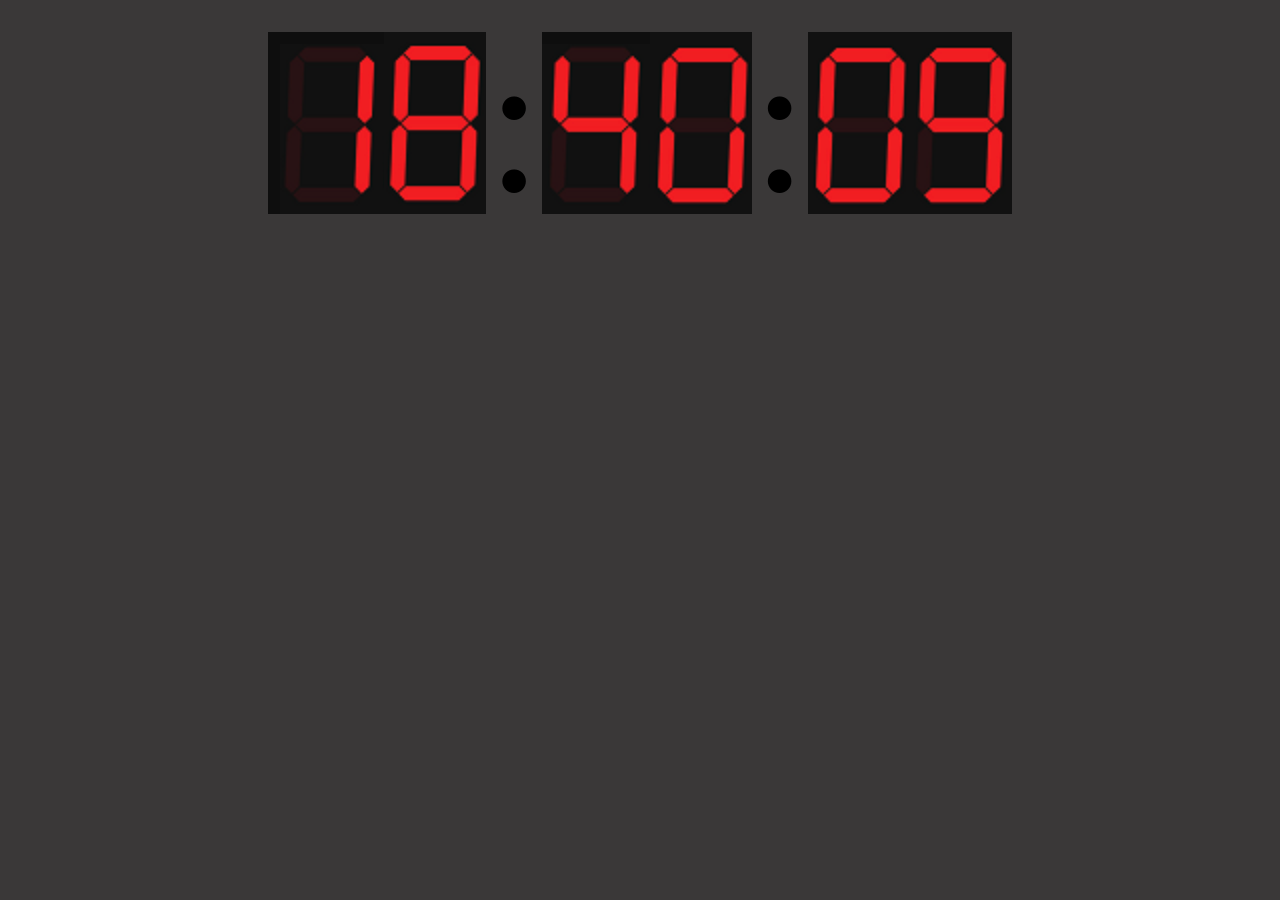
<file: index.html>
<!DOCTYPE html>
<html lang="en">
<head>
  <meta charset="UTF-8">
  <meta http-equiv="X-UA-Compatible" content="IE=edge">
  <meta name="viewport" content="width=device-width, initial-scale=1.0">
  <link rel="stylesheet" href="./styles/style.css">
  <title>Document</title>
</head>
<body>
  <div id="clock">
    <img  class="hour" src="./images/img_0.png" alt="">
    <img  class="hour" src="./images/img_0.png" alt="">
    <span class="divider">:</span>
    <img  class="min" src="./images/img_0.png" alt="">
    <img  class="min" src="./images/img_0.png" alt="">
    <span class="divider">:</span>
    <img  class="sec" src="./images/img_0.png" alt="">
    <img  class="sec" src="./images/img_0.png" alt="">
  </div>
  
  <script src="./js/app.js"></script>
</body>
</html>
</file>
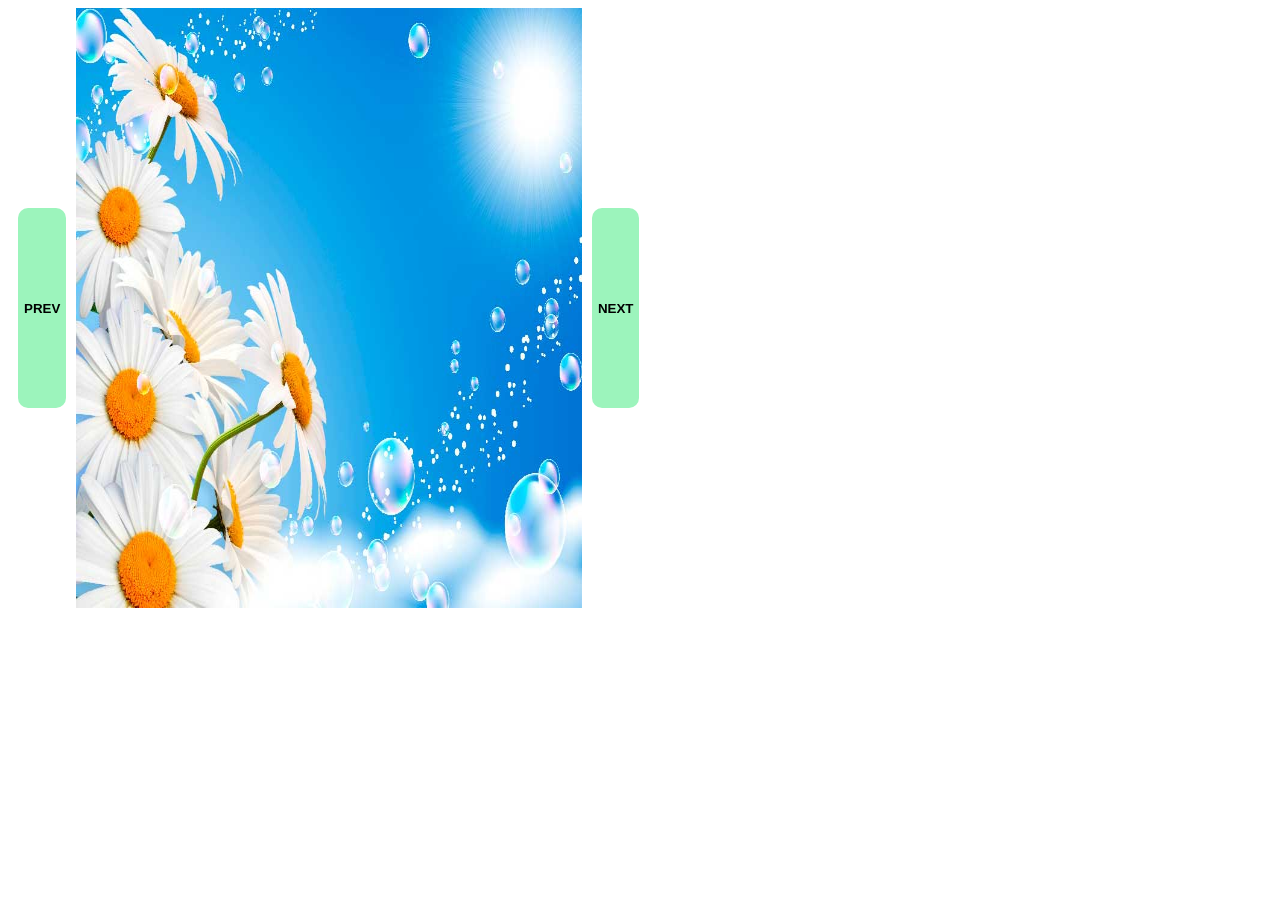
<file: part_2/index.html>
<!DOCTYPE html>
<html lang="en">
<head>
  <meta charset="UTF-8">
  <meta http-equiv="X-UA-Compatible" content="IE=edge">
  <meta name="viewport" content="width=device-width, initial-scale=1.0">
  <link rel="stylesheet" href="./style/style.css">
  <title>Document</title>
</head>
<body>
  <div id="container" class="wrap">
    <button class="btn-prev btn-style" onclick="prevSlide()">PREV</button>
    <img alt="image" id="slide">
    <button class="btn-next btn-style " onclick="nextSlide()">NEXT</button>
  </div>



  <script src="./js/app.js"></script>
</body>
</html>
</file>
<file: styles/style.css>
body {
  background-color: rgb(58, 56, 56);
}

#clock {
  display: flex;
  justify-content: center;
  align-items: center;
}

.divider {
  font-size: 200px;
}
</file>
<file: part_2/style/style.css>
.wrap {
  display: flex;
  flex-direction: row;
}
#slide {
  width: 40%;
  height: 600px;
}

.hidden {
  visibility: hidden;
}

.btn-style {
  display: block;
  align-self: center;
  height: 200px;
  margin: 10px;
  border: none;
  border-radius: 10px;
  font-weight: 800;
  background-color: rgb(156, 244, 188);
}
</file>
